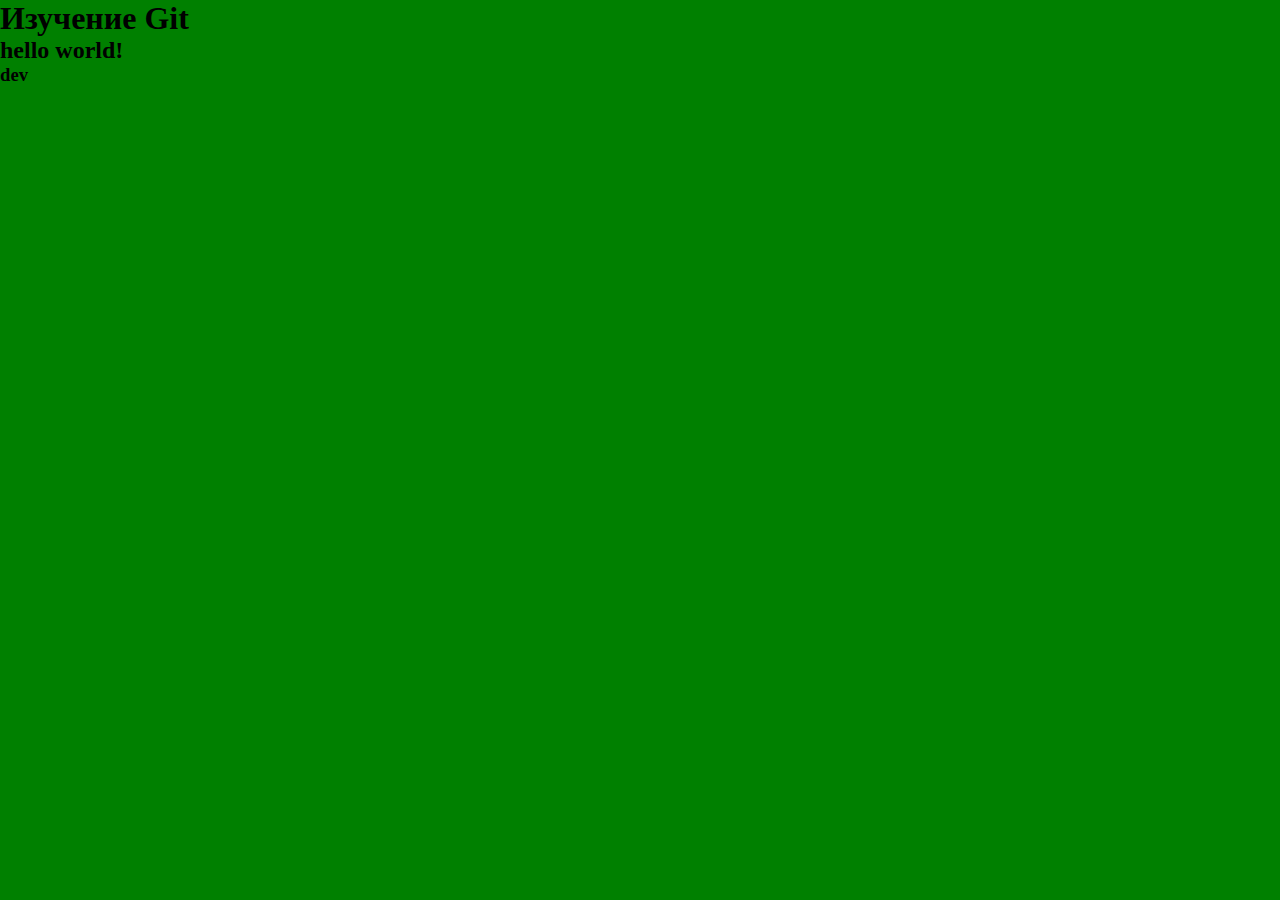
<file: index.html>
<!DOCTYPE html>
<html lang="en">
<head>
    <meta charset="UTF-8">
    <meta name="viewport" content="width=device-width, initial-scale=1.0">
    <title>git</title>
</head>
<body>
    <h1>Изучение Git </h1>

    <h2>hello world!</h2>
    <link rel="stylesheet" href="style.css">
    <h3>dev</h3>
</body>
</html>
</file>
<file: style.css>
* {
    margin: 0;
    padding: 0;
   
}
body {
    height: 100vh;
    background: green;
    width: 100%;
}
</file>
